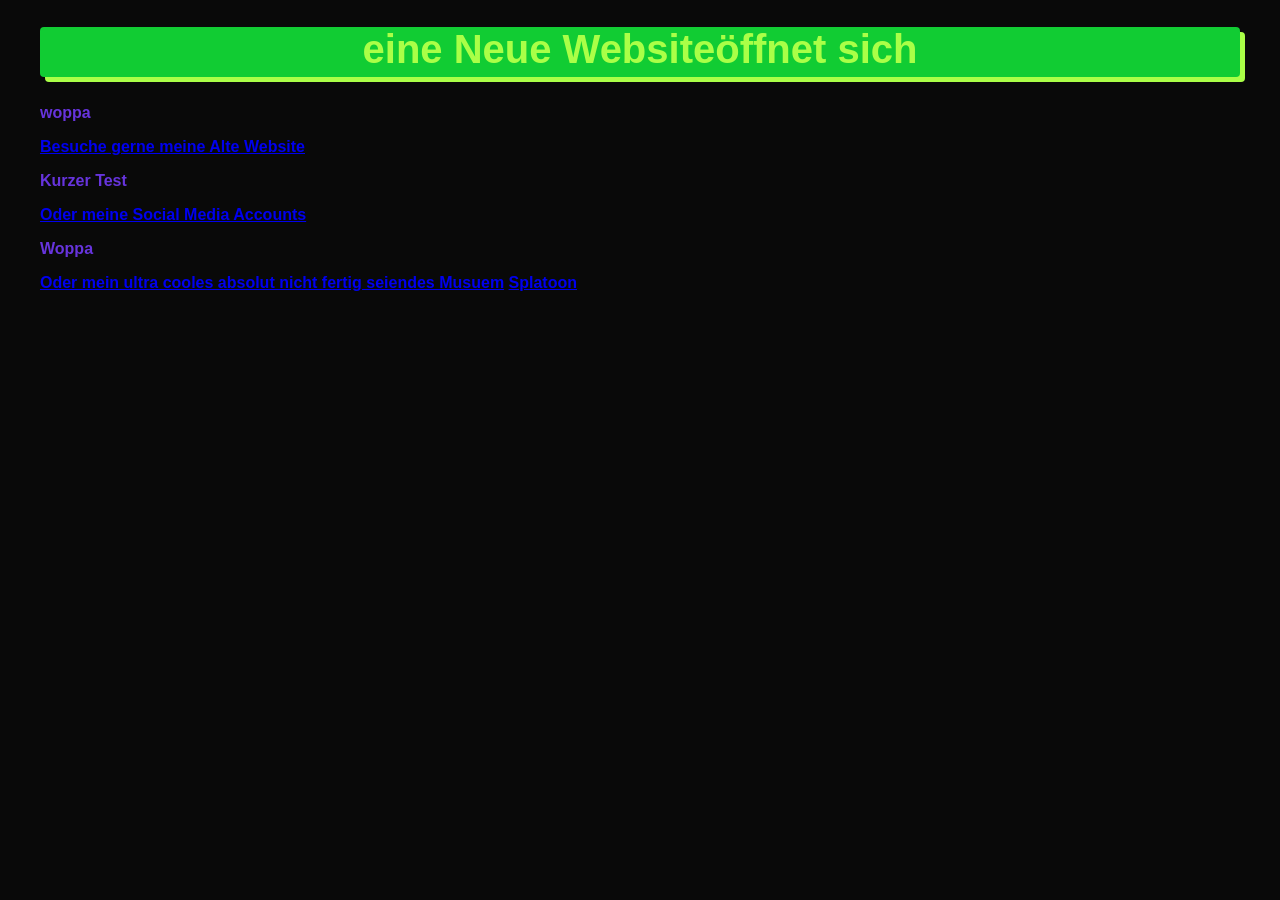
<file: index.html>
<!DOCTYPE html>
<html>
<head>
    <link rel="icon" href="Images/FavIcon.png">
    <link href="style.css" rel="stylesheet" type="text/css" media="all">
    <title> Zaubiworld Test2</title>
    <style>
        p {
            color: #6734dd;
        }
    </style>

</head>
<body>
    <h1> eine Neue Websiteöffnet sich</h1>
    <p>woppa</p>
    <a href="FirstTestfieldSwag">Besuche gerne meine Alte Website</a>
    <p>Kurzer Test</p>
    <a href="links">Oder meine Social Media Accounts</a>
    <p>Woppa</p>
    <a href="museum">Oder mein ultra cooles absolut nicht fertig seiendes Musuem</a>
    <a href="Games/Splatoon/">Splatoon</a>
</body>
</html>
</file>
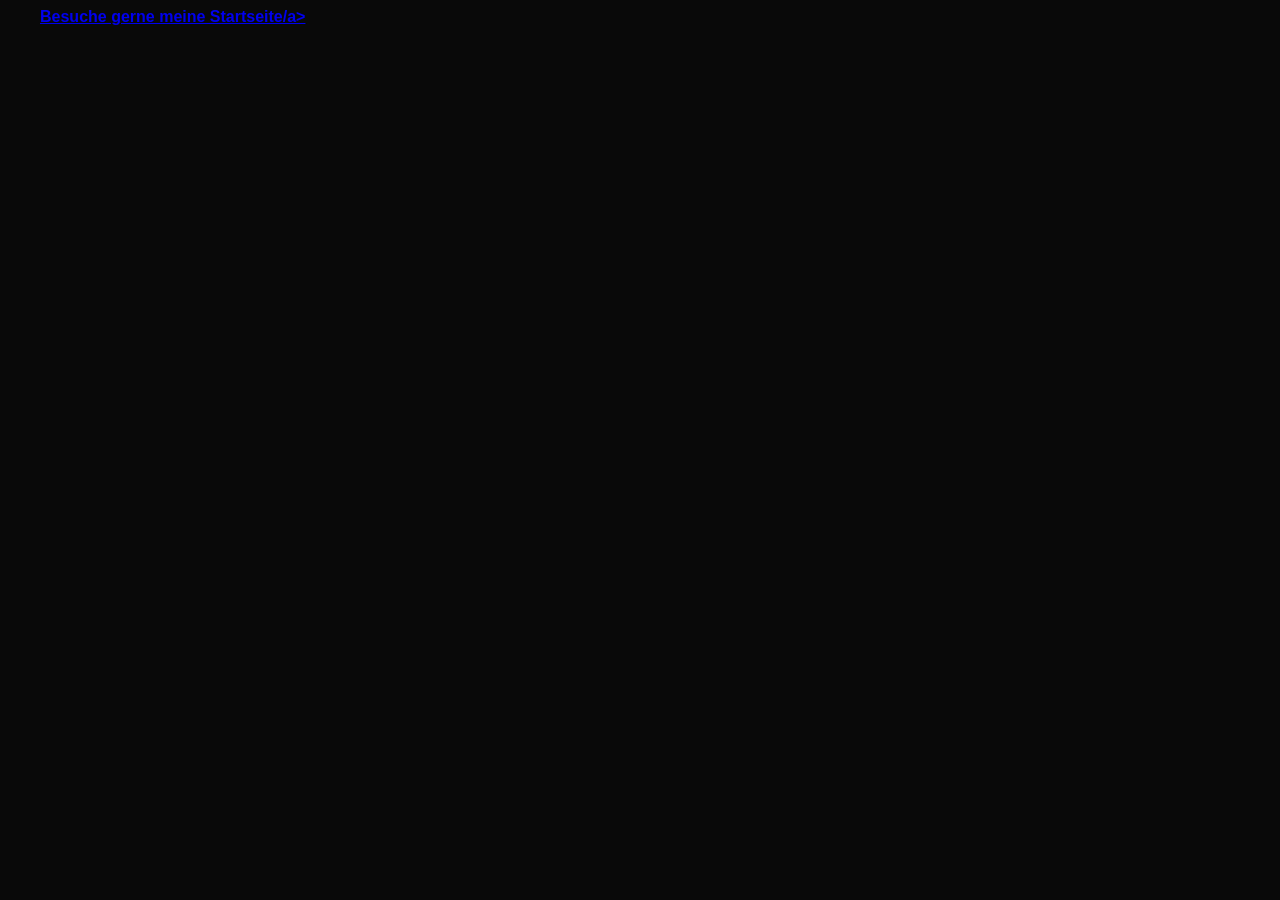
<file: Games/Splatoon/index.html>
<!DOCTYPE html>
<html>
<head>
    <link rel="icon" href="/Images/FavIcon.png">
    <link href="/style.css" rel="stylesheet" type="text/css" media="all">
    <title>Splatoon</title>
    <style>
        p {
            color: #6734dd;
        }
    </style>

</head>
<body>
    <a href="/index">Besuche gerne meine Startseite/a>
    <a href="Character" class="SplatoonCharacter">
    </a>
</body>
</html>
</file>
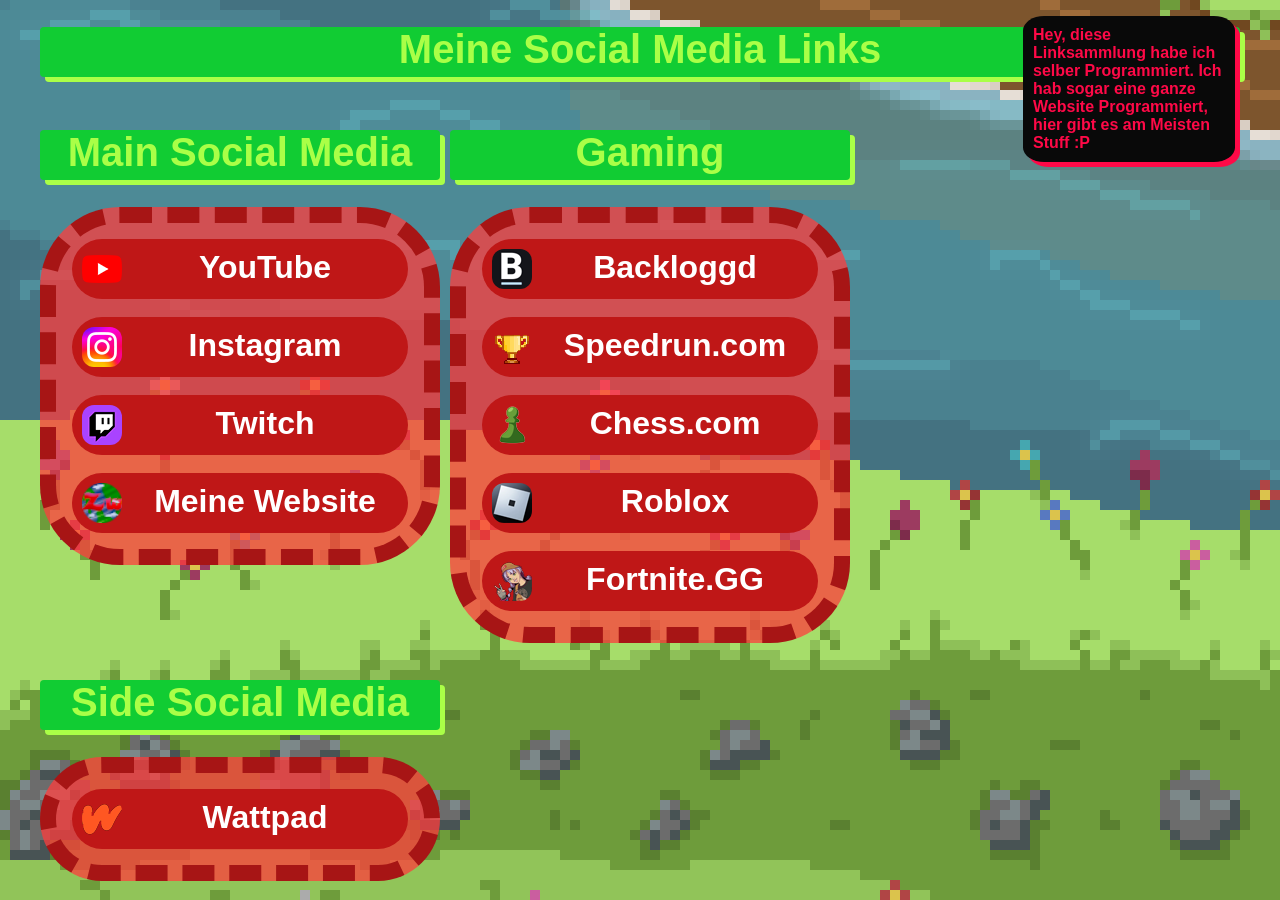
<file: links.html>
<!DOCTYPE html>
<html>
<head>
    <link rel="icon" href="Images/FavIcon.png">
    <link href="style.css" rel="stylesheet" type="text/css" media="all">
    <title> Zaubi Social Media </title>
    <style>
        body {
            background: #91c459 url(Images/PixelFlussBackground.png) no-repeat;
        }
    </style>
</head>
<body>
    <h1>Meine Social Media Links</h1>
    <div class="grid-container">
        <div>
            <h1>Main Social Media</h1>
            <div class ="socialmediatabelle">
                <a class="smteintrag" href="https://www.youtube.com/@zaugstauger">
                    <div class="mini-grid-container">
                        <img class="smttablefixer" src="Images/Social Media/YouTube.png" width = "40"> 
                        YouTube
                    </div>
                </a>

                <br>
                <a class="smteintrag" href="https://www.instagram.com/zaubibro/">
                    <div class="mini-grid-container">
                        <img class="smttablefixer" src="Images/Social Media/Instagram.png" width = "40"> 
                        Instagram
                    </div>
                </a>

                <br>
                <a class="smteintrag" href="https://www.twitch.tv/zaubibro07/">
                    <div class="mini-grid-container">
                        <img class="smttablefixer" src="Images/Social Media/Twitch.png" width = "40"> 
                        Twitch
                    </div>
                </a>

                <br>
                <a class="smteintrag" href="index">
                    <div class="mini-grid-container">
                        <img class="smttablefixer" src="Images/FavIcon.png" width = "40"> 
                        Meine Website
                    </div>
                </a>
            </div>
        </div>
        <div>
            <h1>Gaming</h1>
            <div class ="socialmediatabelle">
                <a class="smteintrag" href="https://www.backloggd.com/u/Zaubi/">
                    <div class="mini-grid-container">
                        <img class="smttablefixer" src="Images/Social Media/Backloggd.png" width = "40"> 
                        Backloggd
                    </div>
                </a>
                
                <br>
                <a class="smteintrag" href="https://www.speedrun.com/de-DE/users/Zaubi">
                    <div class="mini-grid-container">
                        <img class="smttablefixer" src="Images/Social Media/Speedruncom.png" width = "40"> 
                        Speedrun.com
                    </div>
                </a>
                
                <br>
                <a class="smteintrag" href="https://www.chess.com/member/zaubibro07">
                    <div class="mini-grid-container">
                        <img class="smttablefixer" src="Images/Social Media/Chess.png" width = "40"> 
                        Chess.com
                    </div>
                </a>

                <br>
                <a class="smteintrag" href="https://www.roblox.com/users/844737102/profile">
                    <div class="mini-grid-container">
                        <img class="smttablefixer" src="Images/Social Media/Roblox.png" width = "40"> 
                        Roblox
                    </div>
                </a>

                <br>
                <a class="smteintrag" href="https://fortnite.gg/locker?id=1318777 ">
                    <div class="mini-grid-container">
                        <img class="smttablefixer" src="Images/Social Media/FortniteGG.png" width = "40"> 
                        Fortnite.GG
                    </div>
                </a>
            </div>
        </div>
        <div>
            <h1>Side Social Media</h1>
            <div class ="socialmediatabelle">
                <a class="smteintrag" href="https://www.wattpad.com/user/Zaubibro07">
                    <div class="mini-grid-container">
                        <img class="smttablefixer" src="Images/Social Media/Wattpad.png" width = "40"> 
                        Wattpad
                    </div>
                </a>
            </div>
        </div>
    </div>

    <div>
        <figure id="WebsiteFlexer">
            <a id="WebsiteFlexerFont" href="index">
                Hey, diese Linksammlung habe ich selber Programmiert. Ich hab sogar eine ganze Website Programmiert, hier gibt es am Meisten Stuff :P
            </a>
        </figure>
    </div>
</body>
</html>
</file>
<file: style.css>
h1 {
            color: #aaff47;
            font-size: 40px;
            background-color: #11cc33;
            text-align: center;
            height: 50px;
            border-radius: 4px;
            box-shadow: 5px 5px 0px;
        }

        p {
            color: Teal;
        }


        body {
            font-family: arial, helvetica, sans-serif;
            font-weight:bold;
            color: #ff0947;
            background: #090909;
            margin-left: 40px;
            margin-right: 40px;
        }

        .smttablefixer {
            border-radius: 30%;
        }

        .socialmediatabelle {
            color: #fff;
            background: #ff3d3dbe;
            display: block;
            border: 1em dashed #a71515;
            border-radius: 5em;
            margin-top: 1em;
            padding: 1em;
        }

         .smteintrag {
            color: #fff;
            font-size:xx-large;
            text-align: center;
            text-decoration: none;
            background: #bf1717;
            display: block;
            border-radius: 5em;
            padding-left: 10px;
            padding-right: 10px;
            padding-top: 10px;

            transition: 0.5s ease-out;
        }

        .smteintrag:hover {
            transform: scale(1.1)
        }

        span {
            display: inline-block;
        }

        .grid-container {
            display: grid;
            grid-template-columns: repeat(auto-fit, 400px);
            gap: 10px;
        }

        .mini-grid-container{
            display: grid;
            height: 50px;
            grid-template-columns: 50px 1fr;
            
        }

        #WebsiteFlexer{
            color: #ff0947;
            text-decoration: none;
            transition: 1s ease;
            background-color: #090909;
            width: 192px;
            padding: 10px;
            border-radius: 10%;
            box-shadow: 5px 5px 0px;
            position: fixed;
            top: 0px;
            right: 5px;

            animation-name: WebsiteFlexerCatcher;
            animation-duration: 0.5s;
            animation-iteration-count: 5;   
            animation-timing-function: ease-in-out;
        }

        #WebsiteFlexer:hover {
                right: 40px;
                transform: rotate(6deg);
            }

        #WebsiteFlexerFont {
            color: #ff0947;
            text-decoration: none;
        }

        @keyframes WebsiteFlexerCatcher {
            0% {
                background-color: #090909;
            }

            50% {
                background-color: #f5f5f5;
            }

            100% {
                background-color: #090909;
            }
        }

        .MuseumGrid {
            display: grid;
            grid-auto-columns: auto ;
            grid-auto-rows: 560px;
            grid-auto-flow: column;
            position: absolute;
            gap: 20px;
            top: 250px;
            box-shadow: #090909;
        }

        .saule {
            position: relative;
            top: -77px;
            left: auto;
        }

        .MuseumPic {
            border: 7px #a57c14;
            border-style: double;
            box-shadow: #090909a1 5px 4px 5px;
        }

        .Museumstur {
            position: relative;
            background: url(Images/Museum/Tür.png) no-repeat;
            width: 314px;
            height: 450px;
            top: 205px;
            color: #fff;
        }

        .Museumstur:hover {
            background: url(Images/Museum/Türopen.png) no-repeat;

        }

        #TomoMuseumstur {
            background: url(Images/Museum/TomoDoorClosed.png) no-repeat;
        }

        #TomoMuseumstur:hover {
            background: url(Images/Museum/TomoDoorOpen.png) no-repeat;
        }

        .MuseumLogo {
            position: relative;
            left: 240px
        }

        #Art {
            position: relative;
            Top:760px;
        }


        
        .SplatoonCharacter {
            position: relative;
            background: url(Games/Splatoon/Images/Character.png) no-repeat;
            width: 630px;
            height: 535px;
            transform:scale(0.5);
        }

        .SplatoonCharacter:hover {
            background: url(Games/Splatoon/Images/CharcterPressed.png) no-repeat
        }

        .SplatoonMusic {
            position: relative;
            background: url(Games/Splatoon/Images/Music.png) no-repeat;
            width: 670px;
            height: 589px;
            transform:scale(0.5);
        }

        .SplatoonMusic:hover {
            background: url(Games/Splatoon/Images/MusicPressed.png) no-repeat
        }
</file>
